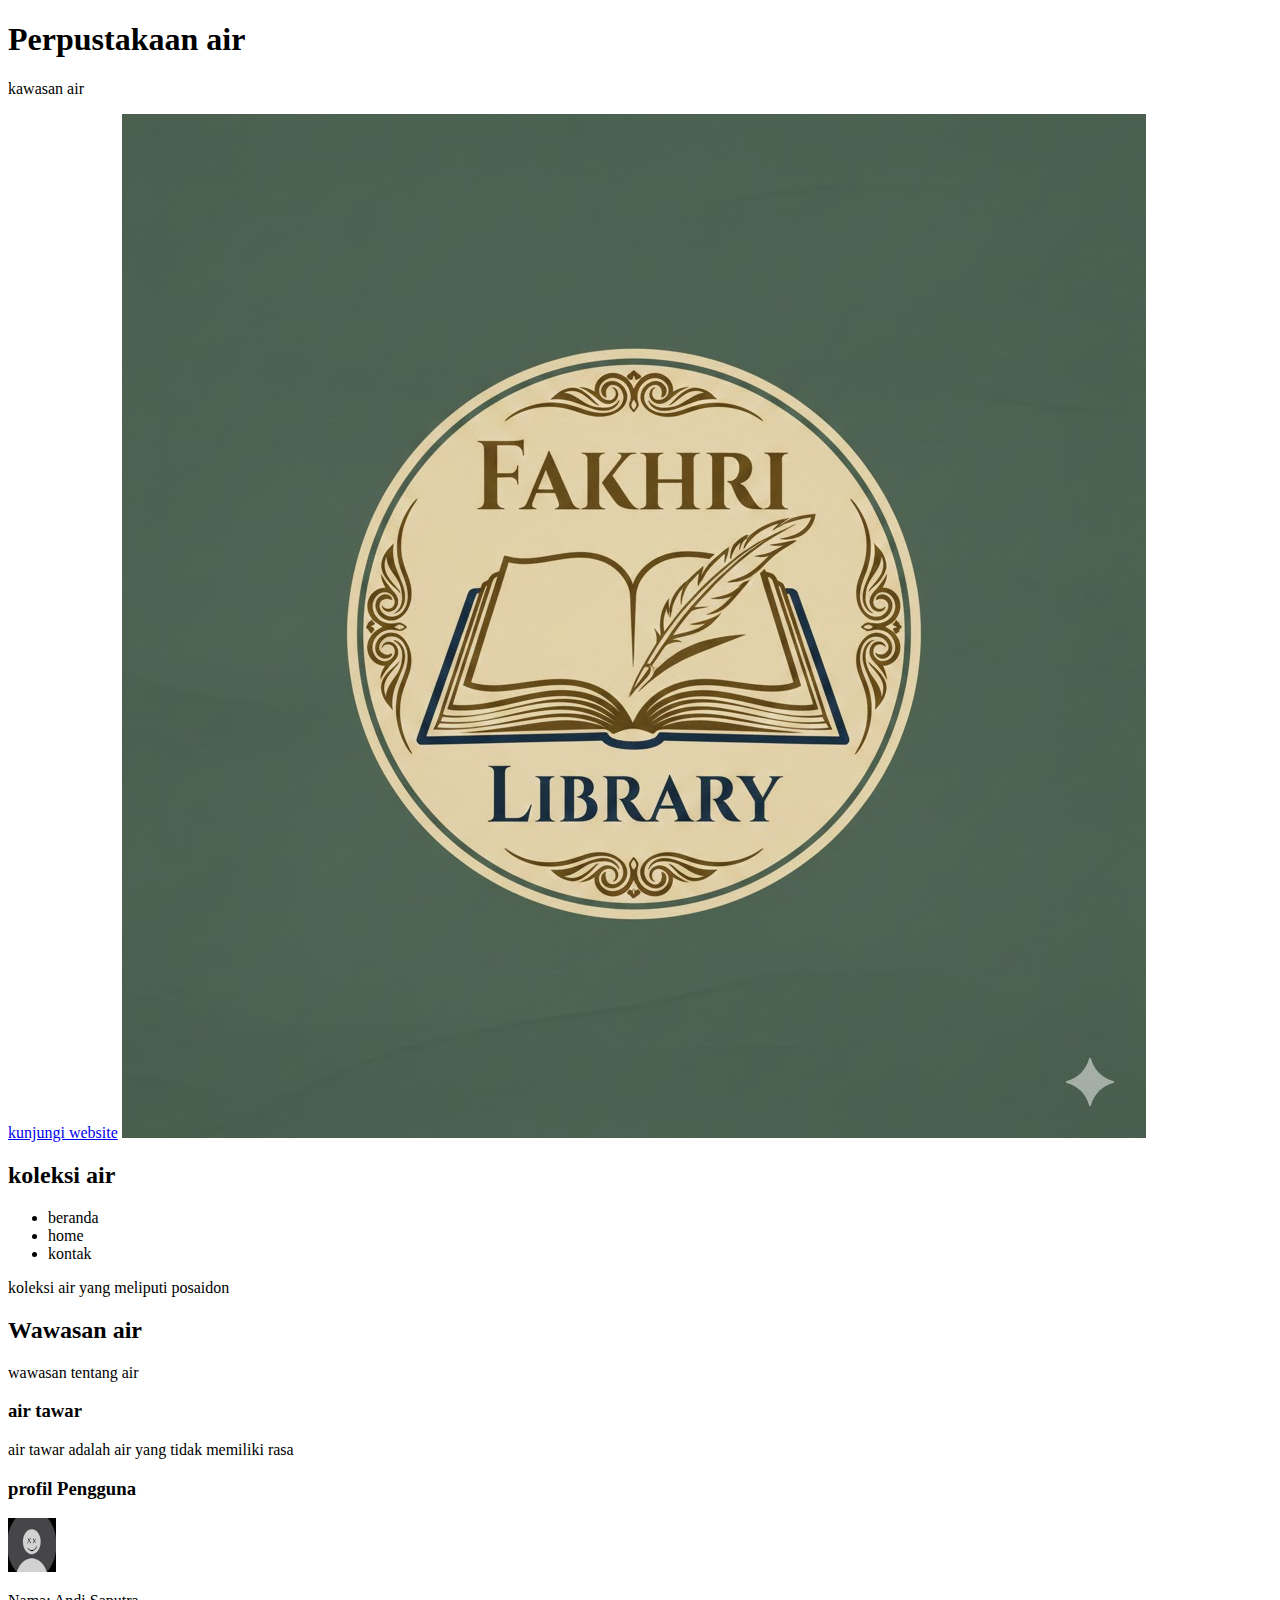
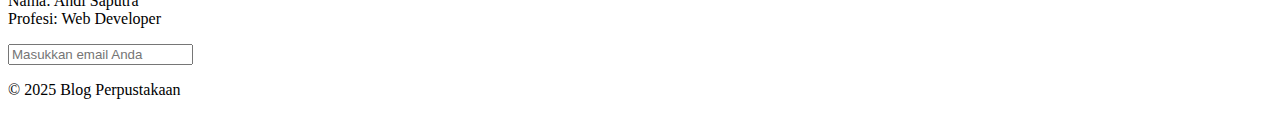
<file: latihan.html>
<!DOCTYPE html>
<html>
    <head>
        <meta charset="utf-8">
        <title>"Perpustakaan"</title>
        <meta name="viewport" content="width=device-width,initial-scale=1">
        <meta name="description" content="Perpustakaan air">
    </head>
    <body>
        <h1>Perpustakaan air</h1>
        <p>
            kawasan air
        </p>
        <a href="index.html">kunjungi website</a>
        <img src="logo perpus.jpg" alt="contoh gambar">
    <header>
        <h2>koleksi air</h2>
    </header>
    <nav>
        <ul>
            <li>beranda</li>
            <li>home</li>
            <li>kontak</li>
        </ul>
    </nav>
        <p>
            koleksi air yang meliputi posaidon
        </p>
    <article>
        <h2>Wawasan air</h2>
        <p>wawasan tentang air</p>
        <section>
            <h3>air tawar</h3>
            <p> air tawar adalah air yang tidak memiliki rasa</p>
        </section>
    </article>
    <h3>profil Pengguna</h3>
    <img src="profil.jpeg" alt="Foto profil" width="48" height="54">
    <p>Nama: Andi Saputra<br>Profesi: Web Developer</p>
    <input type="email" placeholder="Masukkan email Anda">

    <footer>
        <p>&copy; 2025 Blog Perpustakaan</p>
    </footer>
    </body>
</html>
</file>
